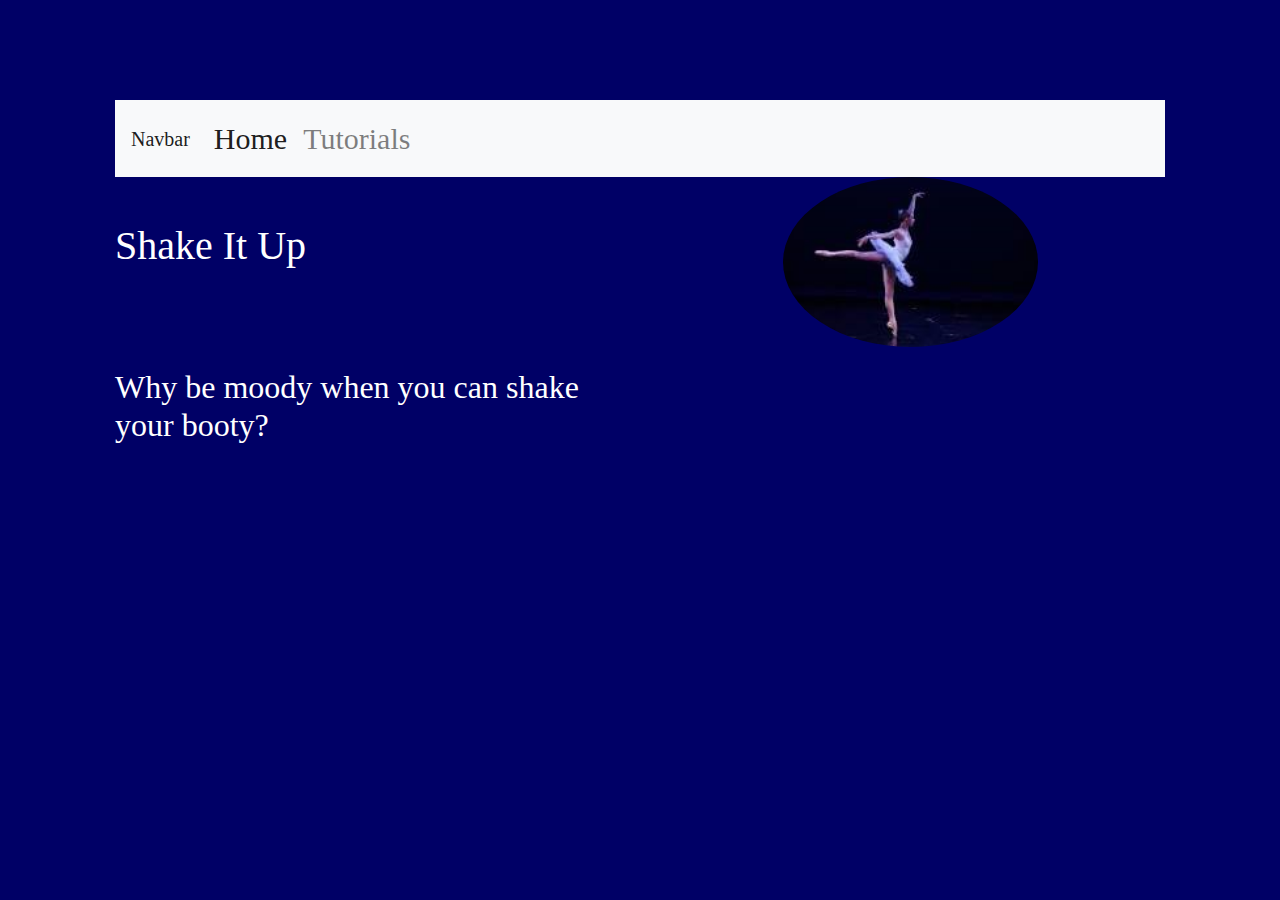
<file: beginners-week-one-master/index.html>
<!DOCTYPE html>
<html>
<head>
  <title>Example HTML page</title>
  <link rel="stylesheet" type="text/css" href="css/bootstrap.min.css">
  <link rel="stylesheet" type="text/css" href="css/styles.css">
  <script src="js/jquery-3.4.1.min.js"></script>
  <script src="js/bootstrap.min.js"></script>
</head>
  <body>
    <div class="container">
<nav class="navbar navbar-expand-lg navbar-light bg-light">
  <a class="navbar-brand" href="#">Navbar</a>
  <button class="navbar-toggler" type="button" data-toggle="collapse" data-target="#navbarSupportedContent" aria-controls="navbarSupportedContent" aria-expanded="false" aria-label="Toggle navigation">
    <span class="navbar-toggler-icon"></span>
  </button>

  <div class="collapse navbar-collapse" id="navbarSupportedContent">
    <ul class="navbar-nav mr-auto">
      <li class="nav-item active">
        <a class="nav-link" href="index.html">Home <span class="sr-only">(current)</span></a>
      </li>

      <li class="nav-item">
        <a class="nav-link" href="C:\Users\Administrator\Downloads\beginners-week-one-master\beginners-week-one-master\Tutorials.html">Tutorials</a>
      </li>
 
        <div class="dropdown-menu" aria-labelledby="navbarDropdown">
          <a class="dropdown-item" href="#">Action</a>
          <a class="dropdown-item" href="#">Another action</a>
          <div class="dropdown-divider"></div>
          <a class="dropdown-item" href="#">Something else here</a>
        </div>
      </li>

    </ul>
    
  </div>
</nav>
<div id="blue"
  <div class="row">
    <div class="col-sm-6">
      <div>
          <br> <h1>Shake It Up</h1>
          <br>
          <br>
    <h2>Why be moody when you can
      shake your booty?</h2>
    </div>
    </div>
    <div class="col-sm-6">
    <div id="carouselExampleSlidesOnly" class="carousel slide" data-ride="carousel">
      <div class="carousel-inner">

        <div class="carousel-item active">
          <img class="d-block w-50" src="pic1.png">
        </div>
        <div class="carousel-item">
          <img class="d-block w-50" src="pic2.png">
        </div>
        <div class="carousel-item">
          <img class="d-block w-50" src="pic3.png">
        </div>
      </div>
    </div>
</div>
  </div>
</div>


<div class="row">
  <div class="col-sm-2"></div>

    <div class="col-sm-4">
</div>
</div>
<div class="col-sm-2"></div>
</div>
</div>
</div>
</div>
</div>
 </div>
 </div>
 </div>
 </div>
 </body>
</file>
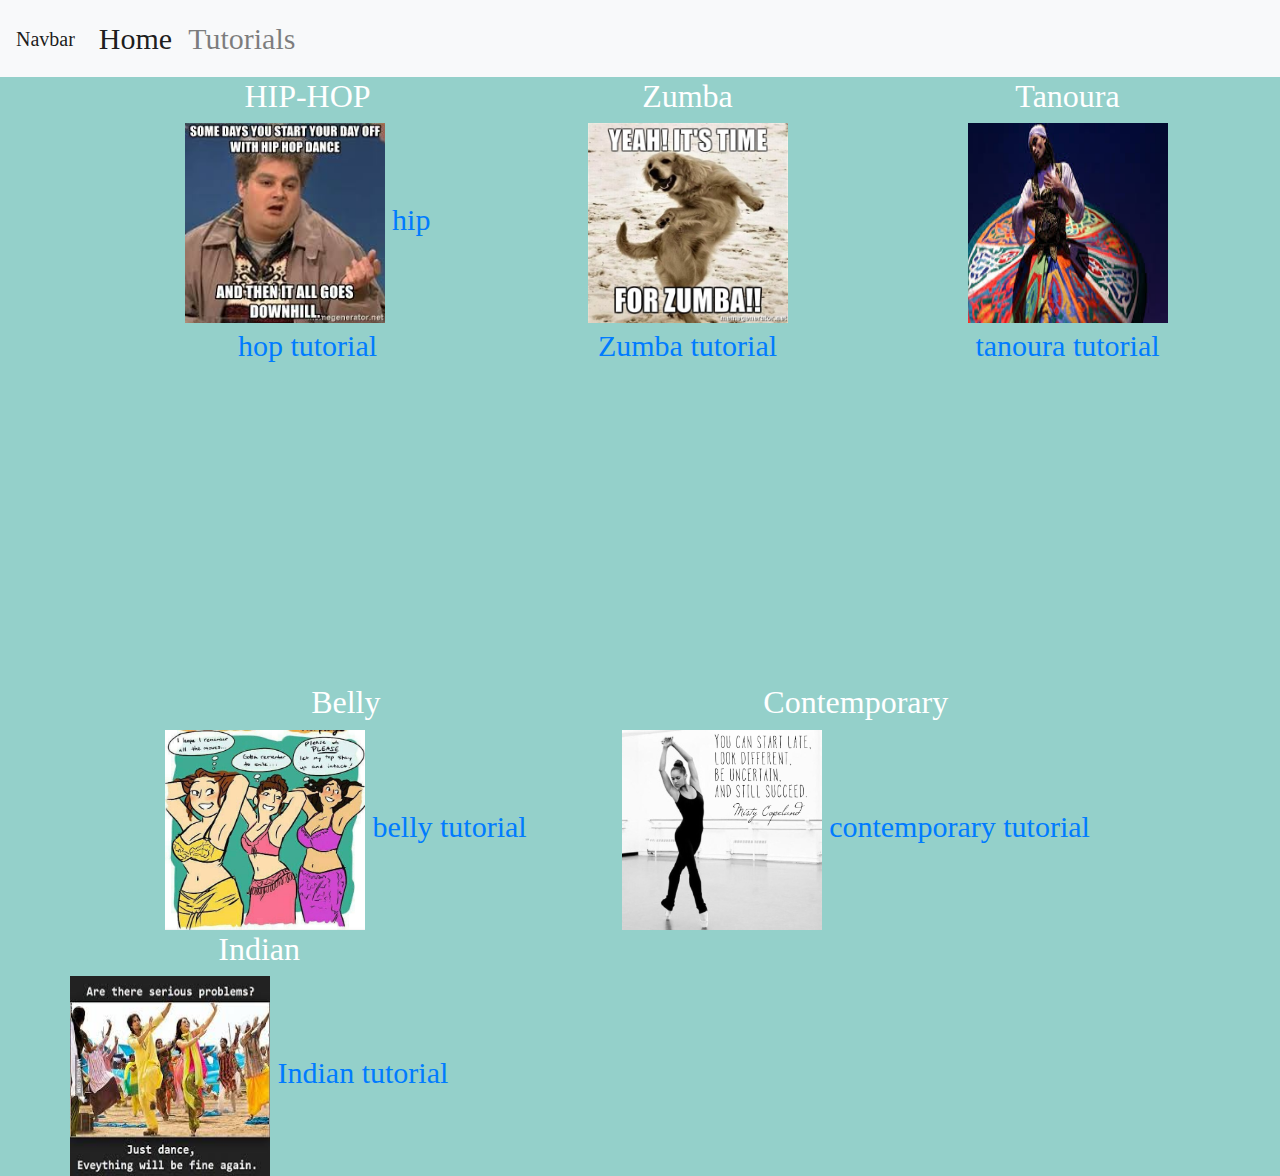
<file: beginners-week-one-master/Tutorials.html>
<!DOCTYPE html>

  <html>


  <head>
    <title>Example HTML Page</title>
    <link rel="stylesheet" type="text/css" href="css/bootstrap.min.css">
     <link rel="stylesheet" type="text/css" href="css/typescss.css">
    <script src="js/jquery-3.4.1.min.js"></script>
    <script src="js/bootstrap.min.js"></script>
  </head>
    <body>

  <nav class="navbar navbar-expand-lg navbar-light bg-light">
    <a class="navbar-brand" href="#">Navbar</a>
    <button class="navbar-toggler" type="button" data-toggle="collapse" data-target="#navbarSupportedContent" aria-controls="navbarSupportedContent" aria-expanded="false" aria-label="Toggle navigation">
      <span class="navbar-toggler-icon"></span>
    </button>

    <div class="collapse navbar-collapse" id="navbarSupportedContent">
      <ul class="navbar-nav mr-auto">
        <li class="nav-item active">
          <a class="nav-link" href="index.html">Home <span class="sr-only">(current)</span></a>
        </li>

        <li class="nav-item Tutorials">
          <a class="nav-link Tutorials-toggle" href="#" id="navbarTutorials" role="button" data-toggle="Tutorials" aria-haspopup="true" aria-expanded="false">
          Tutorials
          </a>
          <div class="dropdown-menu" aria-labelledby="navbarDropdown">
            <a class="dropdown-item" href="Beginners">Action</a>
            <a class="dropdown-item" href="Advanced">Another action</a>
            <div class="dropdown-divider"></div>
            <a class="dropdown-item" href="#">Something else here</a>
          </div>
        </li>

      </ul>
      
    </div>
  </nav>
  <div class="container">
<div class="row">
  <div class="col-md-1">
  </div>
  <div class="col-md-3">
  <h2>HIP-HOP</H2>
    <img class ="mypics" src="hiphop.jpg">
    <a href="https://youtu.be/fP_IZKfc4vo">hip hop tutorial</a>
  </div>
  <div class="col-md-1  ">
  </div>
<div class="col-md-3">
  <h2>Zumba</H2>
    <img class="mypics" src="zumba-meme.jpg">
    <a href="https://youtu.be/ny7QHEUolD4"> Zumba tutorial</a>
  </div>

  <div class="col-md-1">
  </div>
    <div class="col-md-3">
  <h2>Tanoura</H2>
  <img class="mypics" src="tanoura.jpg">
  <a href="https://youtu.be/5mZdNbcB92I"> tanoura tutorial</a>
</div>

</div>

<br>

<br>

<br>

<br>

<br>

<br>

<br>

<div class="row">
  <div class="col-md-1">
  </div>
<div class"col-md-3">
<h2>Belly</H2>
  <img class="mypics" src="belly memes.jpg">
  <a href="https://youtu.be/3K62qZ2hGyw"> belly tutorial</a>
</div>
<div class="col-md-1">
</div>
<div class"col-md-3">
<h2>Contemporary</H2>
  <img class="mypics"src="contemporary meme.jpg">
  <a href="https://youtu.be/Ka6EJtQEiVk"> contemporary tutorial</a>
</div>
<div class="col-md-1">
</div>
  <div class"col-md-3">
<h2>Indian</H2>
  <img class="mypics" src="bollywood.jpg">
  <a href="https://youtu.be/Ybc_1yyZXJw">Indian tutorial</a>
</div>

</div>


  </div>
</body>
</html>
</file>
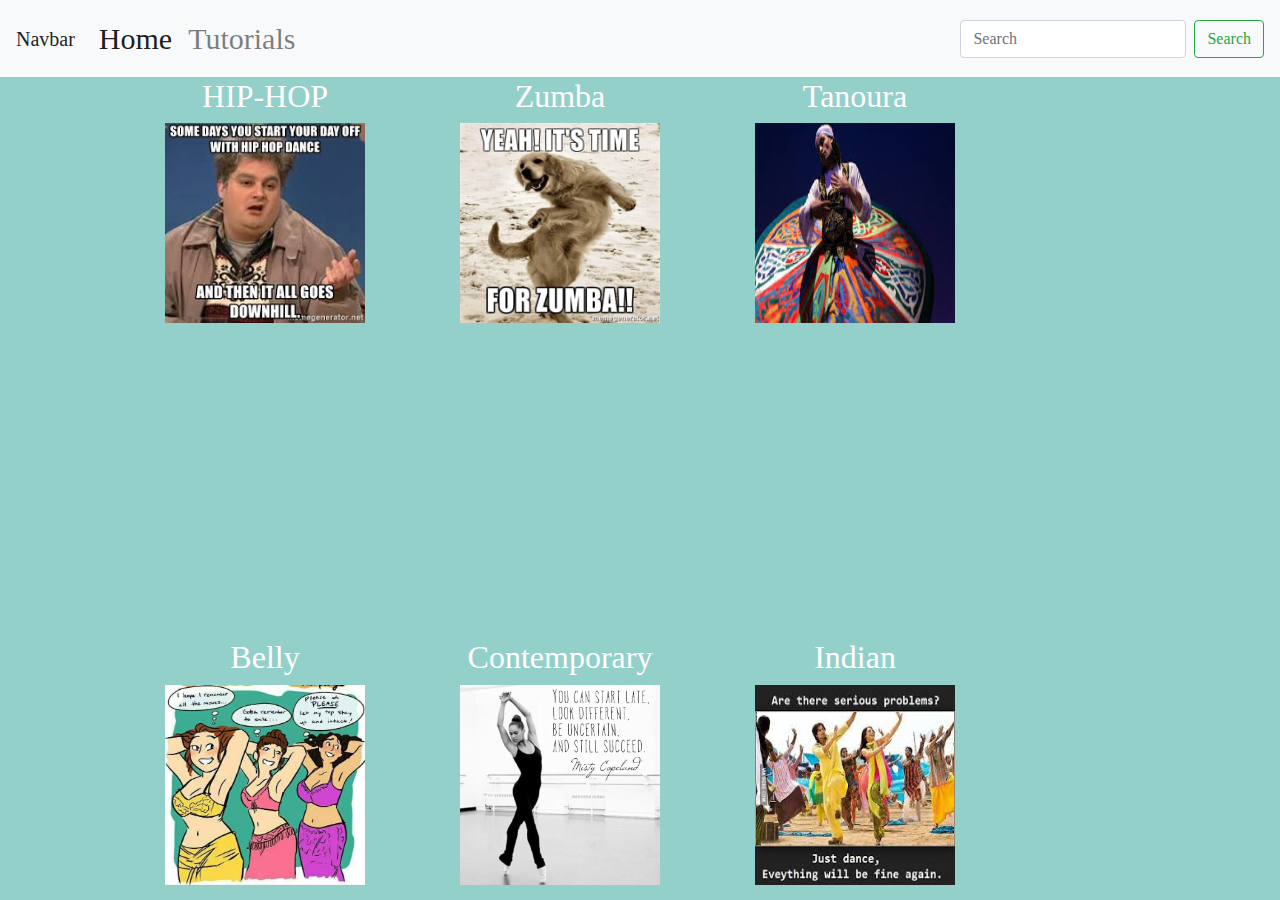
<file: beginners-week-one-master/Types.html>
<!DOCTYPE html>

  <html>


  <head>
    <title>Example HTML Page</title>
    <link rel="stylesheet" type="text/css" href="css/bootstrap.min.css">
     <link rel="stylesheet" type="text/css" href="css/typescss.css">
    <script src="js/jquery-3.4.1.min.js"></script>
    <script src="js/bootstrap.min.js"></script>
  </head>
    <body>

  <nav class="navbar navbar-expand-lg navbar-light bg-light">
    <a class="navbar-brand" href="#">Navbar</a>
    <button class="navbar-toggler" type="button" data-toggle="collapse" data-target="#navbarSupportedContent" aria-controls="navbarSupportedContent" aria-expanded="false" aria-label="Toggle navigation">
      <span class="navbar-toggler-icon"></span>
    </button>

    <div class="collapse navbar-collapse" id="navbarSupportedContent">
      <ul class="navbar-nav mr-auto">
        <li class="nav-item active">
          <a class="nav-link" href="index.html">Home <span class="sr-only">(current)</span></a>
        </li>

        <li class="nav-item Tutorials">
          <a class="nav-link Tutorials-toggle" href="#" id="navbarTutorials" role="button" data-toggle="Tutorials" aria-haspopup="true" aria-expanded="false">
          Tutorials
          </a>
          <div class="dropdown-menu" aria-labelledby="navbarDropdown">
            <a class="dropdown-item" href="Beginners">Action</a>
            <a class="dropdown-item" href="Advanced">Another action</a>
            <div class="dropdown-divider"></div>
            <a class="dropdown-item" href="#">Something else here</a>
          </div>
        </li>

      </ul>
      <form class="form-inline my-2 my-lg-0">
        <input class="form-control mr-sm-2" type="search" placeholder="Search" aria-label="Search">
        <button class="btn btn-outline-success my-2 my-sm-0" type="submit">Search</button>
      </form>
    </div>
  </nav>
  <div class="container">
<div class="row">
  <div class="col-md-1">
  </div>
  <div class"col-md-3">
  <h2>HIP-HOP</H2>
    <img class ="mypics" src="hiphop.jpg">
  </div>
  <div class="col-md-1  ">
  </div>
<div class"col-md-3">
  <h2>Zumba</H2>
    <img class="mypics" src="zumba-meme.jpg">
  </div>

  <div class="col-md-1">
  </div>
    <div class"col-md-3">
  <h2>Tanoura</H2>
  <img class="mypics" src="tanoura.jpg">
</div>

</div>

<br>

<br>

<br>

<br>

<br>

<br>

<br>

<div class="row">
  <div class="col-md-1">
  </div>
<div class"col-md-3">
<h2>Belly</H2>
  <img class="mypics" src="belly memes.jpg">
</div>
<div class="col-md-1">
</div>
<div class"col-md-3">
<h2>Contemporary</H2>
  <img class="mypics"src="contemporary meme.jpg">
</div>
<div class="col-md-1">
</div>
  <div class"col-md-3">
<h2>Indian</H2>
  <img class="mypics" src="bollywood.jpg">
</div>

</div>


  </div>
</body>
</html>
</file>
<file: beginners-week-one-master/css/styles.css>
body{
font-family:cursive;
font-size:30px;
margin: 100px;
background-color:rgb(0,0,102);
margin:
}
p{
  color: rgb(255,0,127);
  font-family: cursive;
  font-size:20px;
  margin: 0px
}
h1,h2{text-align:left;
color: rgb(255,255,255)}

li:hover{font-size: 1.2em;
  color:(204,0,102);
}
img{ border-radius: 50%; display: block;
  margin-left: auto;
  margin-right: auto;
  width: 50%;}
}
p{margin-right: 1000px;
margin-left: 80px;}
  margin-right: 1000px;
  margin-left: 80px;}
  body {background-color: lightblue;}
div#as{background-color:(0,0,51);
}


h1#rr {text-align: center;
}
ul{width: auto;
margin: :70}
div#blue{background-color: ;}
</file>
<file: beginners-week-one-master/css/typescss.css>
.container{
width: 100%;
align-items: center;


}
body{
  text-align: center;
  margin: auto;
  display: block;
  width: 100%;
  align-items: center;
  font-family:cursive;
  font-size:30px;
  margin: 0px;
  background-color:rgb(148,208,202);
}
img.mypics{
  height: 200px;
width: 200px;
}
h2{color:rgb(255,255,255); }
</file>
